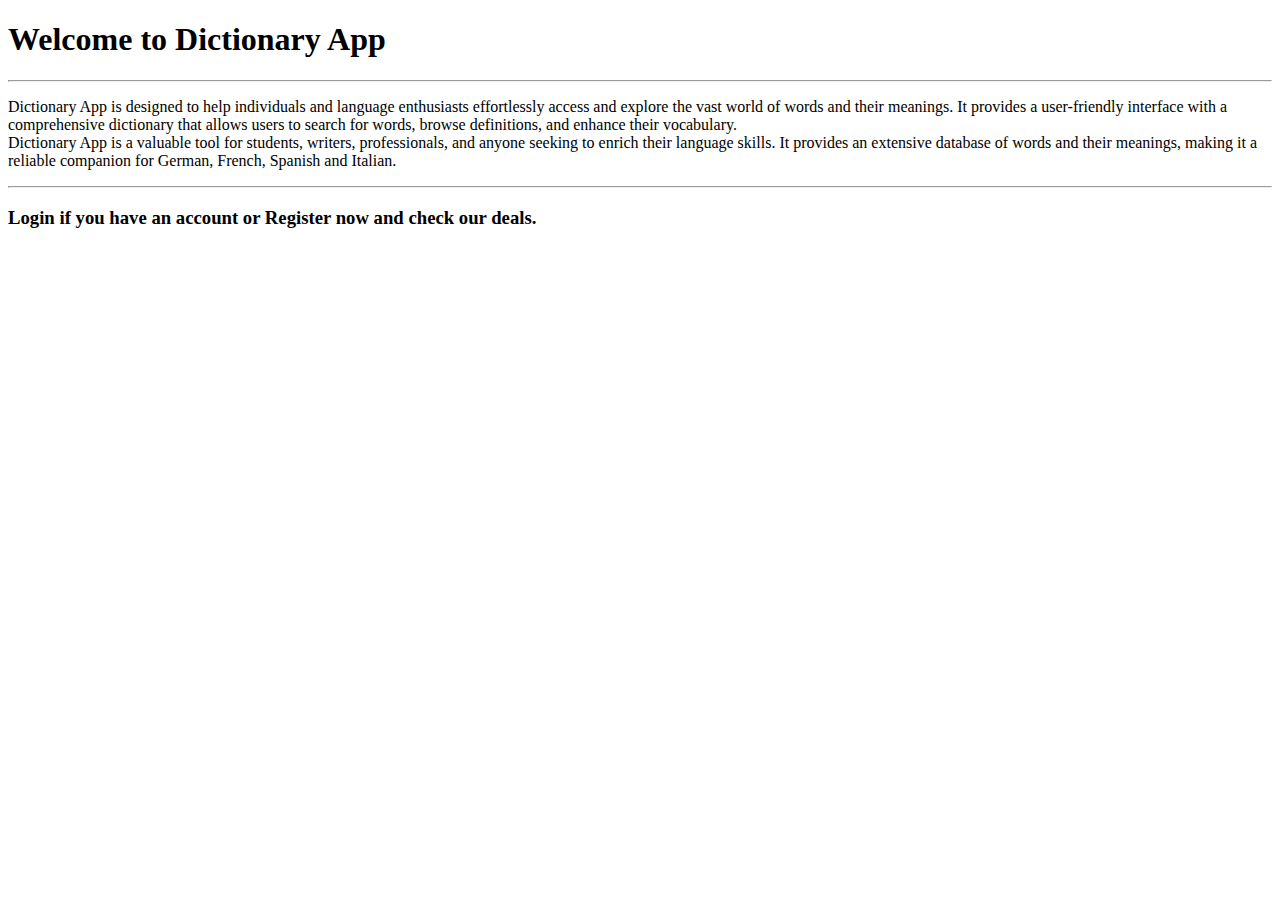
<file: DictionaryApp-Skeleton/src/main/resources/templates/index.html>
<!DOCTYPE html>
<html lang="en" xmlns="http://www.w3.org/1999/xhtml"
      xmlns:th="http://www.thymeleaf.org">
<head th:replace="~{fragments/commons::head}"></head>
<body>
<header th:replace="~{fragments/commons::nav}"></header>
<main>
    <div class="container bg-blur rounded mt-5 ">
        <h1>Welcome to Dictionary App</h1>
        <hr class="my-3 bg-white w-50"/>

        <p class="h4">
            Dictionary App is designed to help individuals and language enthusiasts effortlessly access and
            explore the vast world of words and their meanings. It provides a user-friendly interface with a comprehensive
            dictionary that allows users to search for words, browse definitions, and enhance their vocabulary.
<br>
            Dictionary App is a valuable tool for students, writers, professionals, and anyone seeking to enrich their language skills.
            It provides an extensive database of words and their meanings, making it a reliable companion for German, French, Spanish and Italian.</p>
        <hr class="my-3 bg-white w-75"/>

        <h3>
            <a class="text-primary" th:href="@{/users/login}">Login</a>
            if you have an account or
            <a class="text-primary" th:href="@{/users/register}">Register</a>
            now and check our deals.
        </h3>
    </div>
</main>
<footer th:replace="~{fragments/commons::footer}"></footer>
</body>
</html>
</file>
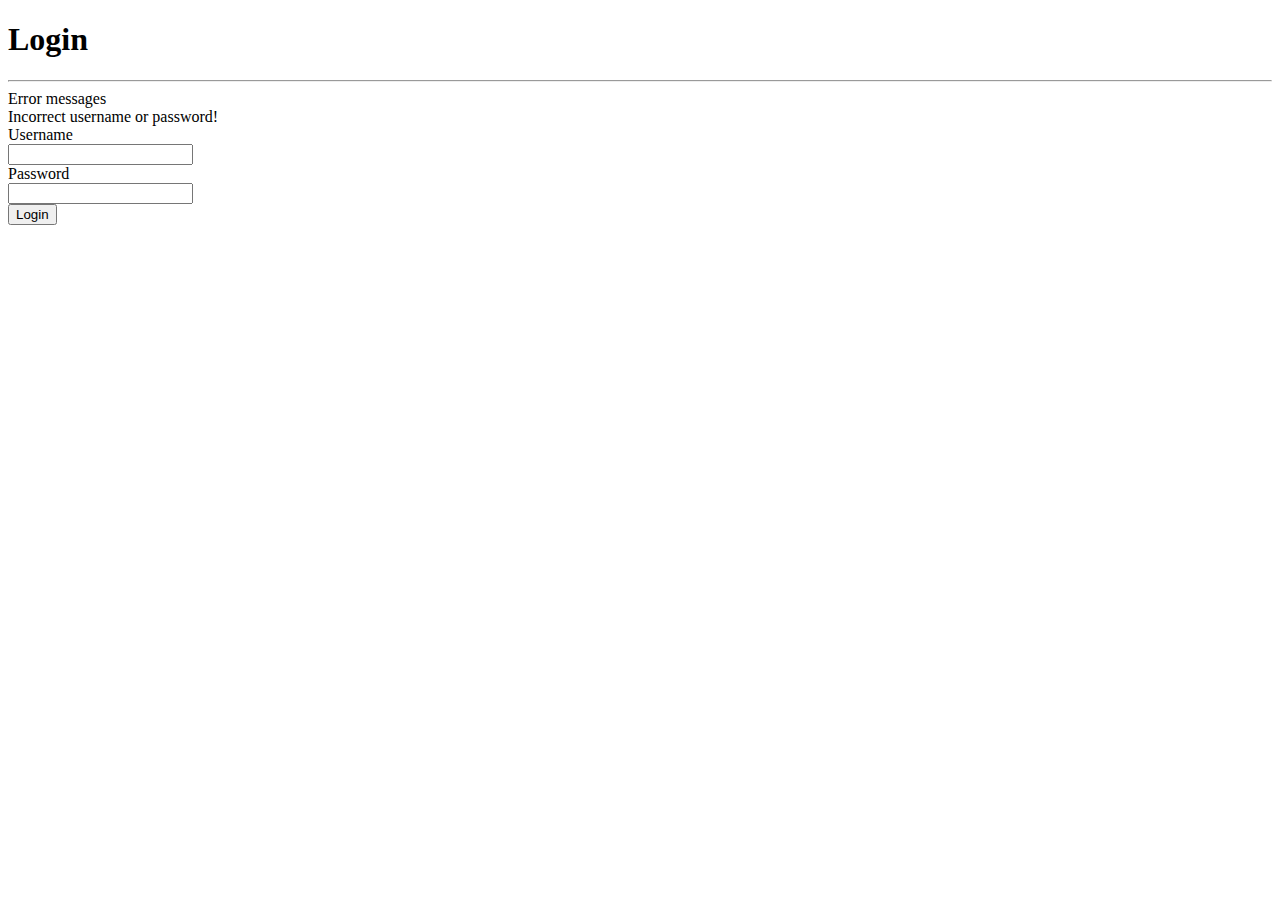
<file: DictionaryApp-Skeleton/src/main/resources/templates/login.html>
<!DOCTYPE html>
<html lang="en" xmlns="http://www.w3.org/1999/xhtml"
      xmlns:th="http://www.thymeleaf.org">
<head th:replace="~{fragments/commons::head}"></head>
<body>
<header th:replace="~{fragments/commons::nav}"></header>
<main>
    <h1 class="text-center mt-2"><span class="badge badge-pill badge-dark">Login</span></h1>
    <hr class="hr-3 w-25 bg-white"/>
    <form class="mx-auto w-25 bg-blur" th:action="@{/users/login}" th:method="POST" th:object="${loginDTO}">

        <!--    Example: Render errors messages with fields.errors - you can make it differently. -->
        <!--    <div th:each="error: ${#fields.errors()}" th:text="${error}" class="text-danger">Error messages</div>-->

        <div th:each="error: ${#fields.errors()}" th:text="${error}" class="text-danger">Error messages</div>
        <div th:if="${notFound}" class="text-danger" >Incorrect username or password!</div>

        <div class="form-group">
            <div class="label-holder text-white d-flex justify-content-center">
                <label for="username" class="h3 mb-2">Username</label>
            </div>
            <input  th:field="*{username}"
                    th:errorclass="is-invalid"
                    type="text"
                    th:class="${#fields.hasErrors('username')} ? 'form-control bg-danger' : 'form-control'"
                    id="username"
                    name="username"/>
        </div>

        <div class="form-group">
            <div class="label-holder text-white d-flex justify-content-center">
                <label for="password" class="h3 mb-2">Password</label>
            </div>
            <input th:field="*{password}"
                   th:class="${#fields.hasErrors('password')} ? 'form-control bg-danger' : 'form-control'"
                   id="password"
                   name="password"/>
        </div>

        <div class="button-holder d-flex justify-content-center">
            <button type="submit" class="btn btn-warning  mb-3">Login</button>
        </div>

    </form>
</main>
<footer th:replace="~{fragments/commons::footer}"></footer>
</body>
</html>
</file>
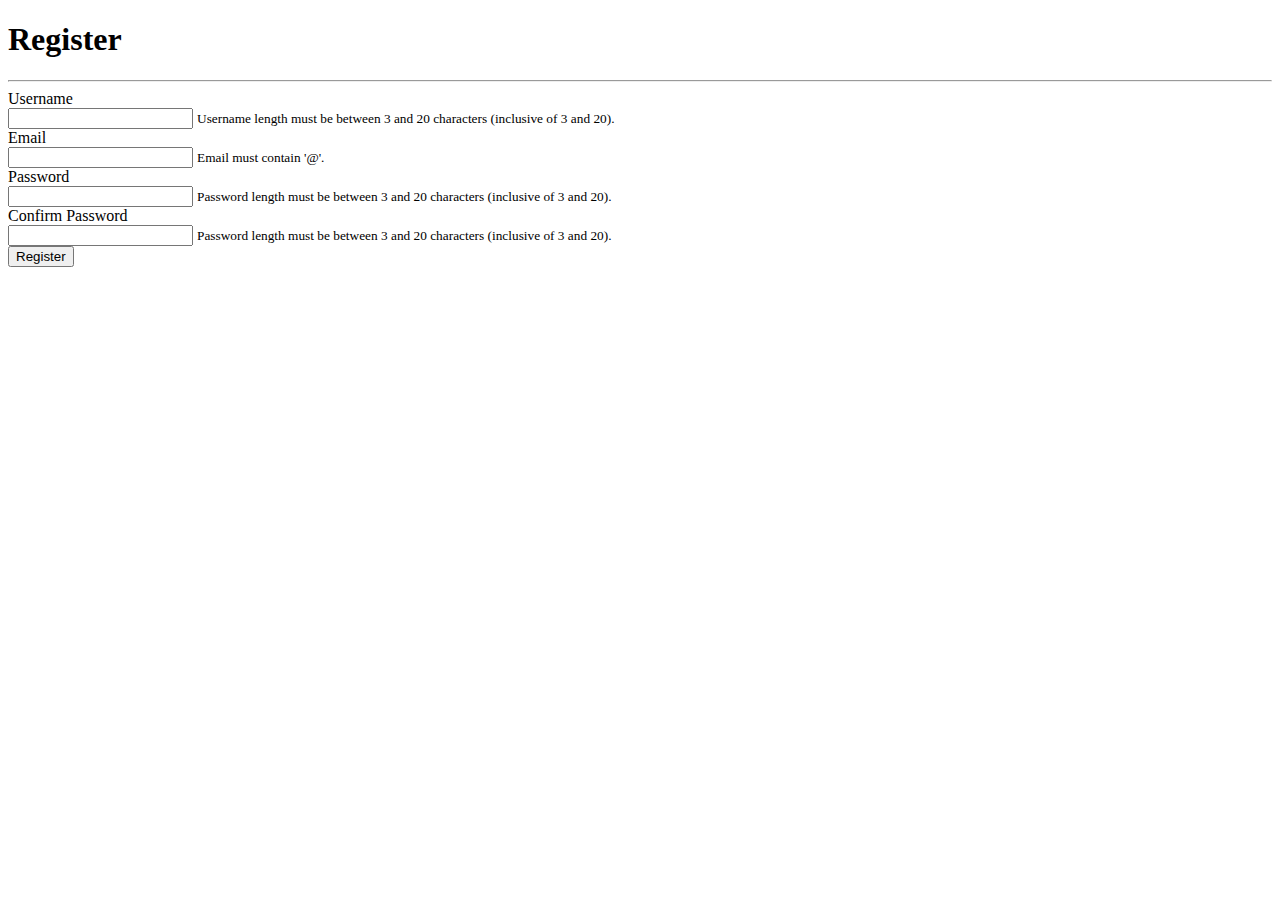
<file: DictionaryApp-Skeleton/src/main/resources/templates/register.html>
<!DOCTYPE html>
<html lang="en" xmlns="http://www.w3.org/1999/xhtml"
      xmlns:th="http://www.thymeleaf.org">
<head th:replace="~{fragments/commons::head}"></head>
<body>
<header th:replace="~{fragments/commons::nav}"></header>
<main>
    <h1 class="text-center mt-2"><span class="badge badge-pill badge-dark">Register</span></h1>
    <hr class="hr-3 w-25 bg-white"/>

    <form class="mx-auto w-25 bg-blur rounded" th:method="POST" th:action="@{/users/register}" th:object="${registerDTO}">

        <div class="form-group">
            <div class="label-holder textCol d-flex justify-content-center">
                <label for="username" class="h4 mb-2 text-white">Username</label>
            </div>

        <!--        Example: Render errors messages with th:errorclass "is-invalid" and class "invalid-feedback" - you can make it differently. -->
        <!--        <input th:field="*{username}" th:errorclass="'is-invalid alert-danger'" type="text" class="form-control"-->
        <!--               id="username" name="username"/>-->
        <!--        <small class="invalid-feedback text-danger">Username error message</small>-->

            <input th:field="*{username}"
                   th:errorclass="'is-invalid bg-danger'"
                   type="text"
                   id="username"
                   class="form-control"
                   name="username"/>
            <small class="invalid-feedback text-danger">Username length must be between 3 and 20 characters (inclusive of 3 and 20).</small>
        </div>

        <div class="form-group">
            <div class="label-holder text-white textCol d-flex justify-content-center">
                <label for="email" class="h4 mb-2">Email</label>
            </div>
            <input th:field="*{email}"
                   th:errorclass="'is-invalid bg-danger'"
                   type="text"
                   class="form-control"
                   id="email"
                   name="email"/>
            <small class="invalid-feedback text-danger">Email must contain '@'.</small>
        </div>

        <div class="form-group">
            <div class="label-holder text-white textCol d-flex justify-content-center">
                <label for="password" class="h4 mb-2">Password</label>
            </div>
            <input th:field="*{password}"
                   th:errorclass="'is-invalid bg-danger'"
                   type="password"
                   class="form-control"
                   id="password"
                   name="password"/>
            <small class="invalid-feedback text-danger">Password length must be between 3 and 20 characters (inclusive of 3 and 20).</small>
        </div>

        <div class="form-group">
            <div class="label-holder text-white textCol d-flex justify-content-center">
                <label for="confirmPassword" class="h4 mb-2">Confirm Password</label>
            </div>
            <input th:field="*{confirmPassword}"
                   th:errorclass="'is-invalid bg-danger'"
                   type="password"
                   class="form-control"
                   id="confirmPassword"
                   name="confirmPassword"/>
            <small class="invalid-feedback text-danger">Password length must be between 3 and 20 characters (inclusive of 3 and 20).</small>
        </div>

        <div class="button-holder d-flex justify-content-center">
            <button type="submit" class="btn btn-warning  mb-3" value="Register">Register</button>
        </div>

    </form>
</main>
<footer th:replace="~{fragments/commons::footer}"></footer>
</body>
</html>
</file>
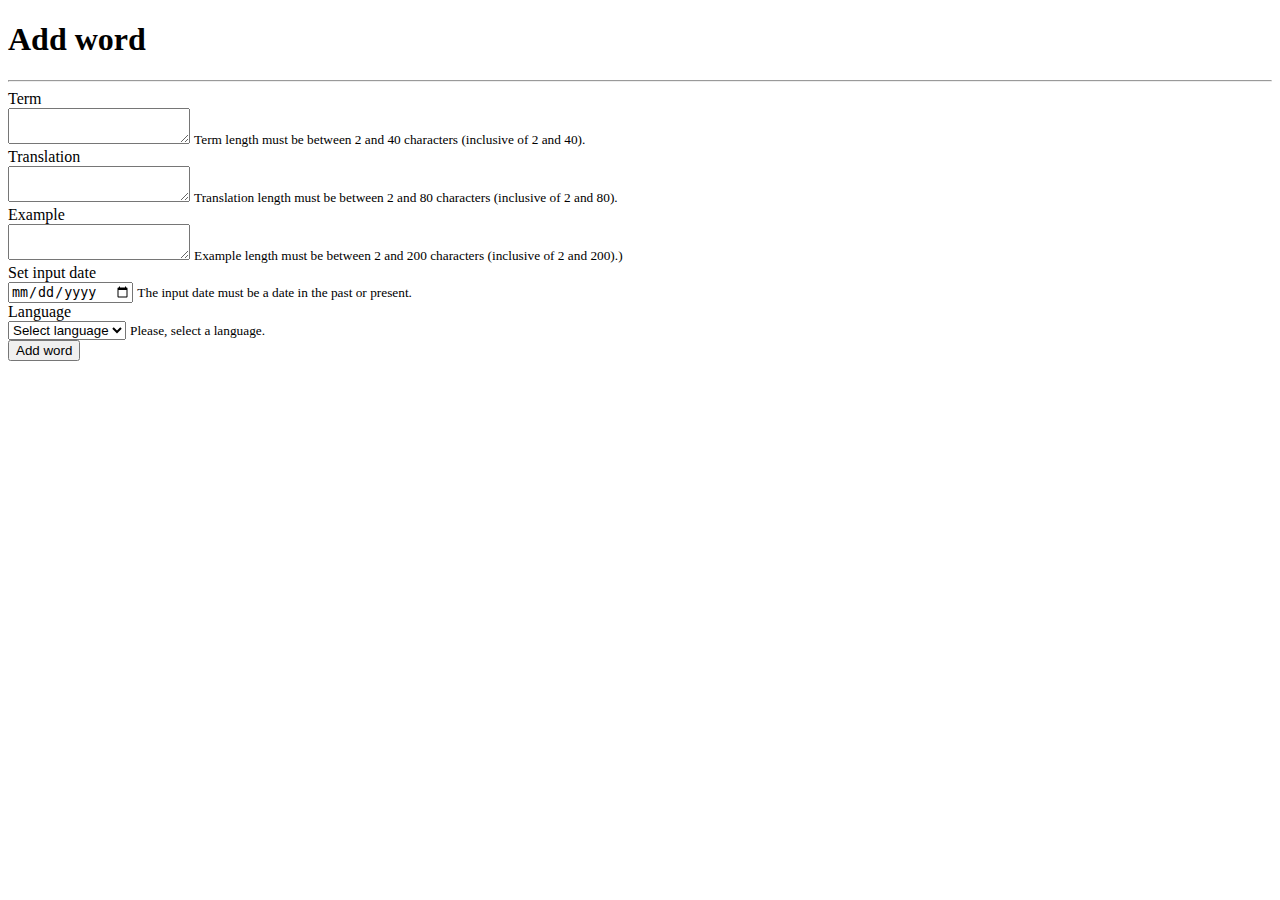
<file: DictionaryApp-Skeleton/src/main/resources/templates/word-add.html>
<!DOCTYPE html>
<html lang="en" xmlns="http://www.w3.org/1999/xhtml"
      xmlns:th="http://www.thymeleaf.org">
<head th:replace="~{fragments/commons::head}"></head>
<body>
<header th:replace="~{fragments/commons::nav}"></header>
<main>
    <h1 class="text-center mt-2"><span class="badge badge-pill badge-dark">Add word</span></h1>
    <hr class="hr-3 w-25 bg-white"/>

    <form class="mx-auto w-25 bg-blur rounded" th:method="POST" th:action="@{/words/add-word}"
          th:object="${addWordDTO}">

        <div class="form-group">
            <div class="label-holder text-white textCol d-flex justify-content-center">
                <label for="term" class="h4 mb-2">Term</label>
            </div>
            <textarea th:field="*{term}"
                      th:errorclass="'is-invalid bg-danger'"
                      type="text"
                      class="form-control"
                      id="term" name="term"></textarea>
            <small class="invalid-feedback text-danger ">Term length must be between 2 and 40 characters (inclusive of 2 and 40).</small>
        </div>

        <div class="form-group">
            <div class="label-holder text-white textCol d-flex justify-content-center">
                <label for="translation" class="h4 mb-2">Translation</label>
            </div>
            <textarea th:field="*{translation}"
                      th:errorclass="'is-invalid bg-danger'"
                      type="text" class="form-control" id="translation" name="translation"></textarea>
            <small class="invalid-feedback text-danger">Translation length must be between 2 and 80 characters (inclusive of 2 and 80).</small>
        </div>

        <div class="form-group">
            <div class="label-holder text-white textCol d-flex justify-content-center">
                <label for="example" class="h4 mb-2">Example</label>
            </div>
            <textarea th:field="*{example}"
                      th:errorclass="'is-invalid bg-danger'"
                      type="text" class="form-control" id="example" name="example"></textarea>
            <small class="invalid-feedback text-danger">Example length must be between 2 and 200 characters (inclusive of 2 and 200).)</small>
        </div>

        <div class="form-group">
            <div class="label-holder text-white textCol d-flex justify-content-center">
                <label for="inputDate" class="h4 mb-2">Set input date</label>
            </div>
            <input th:field="*{inputDate}"
                   th:errorclass="'is-invalid bg-danger'"
                   type="date"
                   class="form-control"
                   id="inputDate"
                   name="inputDate"/>
            <small class="invalid-feedback text-danger">The input date must be a date in the past or present.</small>
        </div>

        <div class="form-group">
            <div class="text-white label-holder d-flex justify-content-center">
                <label for="language" class="h4 mb-2">Language</label>
            </div>
            <select th:field="*{language}"
                    th:errorclass="'is-invalid bg-danger'"
                    class="browser-default custom-select" id="language" name="language">
                <option  value="">Select language</option>
                <option th:each="l : ${T(com.dictionaryapp.model.enums.LanguageNameENUM).values()}"
                        th:text="${l}"
                        th:value="${l}"
                        value="GERMAN">German</option>

            </select>

            <small class="invalid-feedback text-danger">Please, select a language.</small>
        </div>

        <div class="button-holder d-flex justify-content-center">
            <button type="submit" class="btn btn-warning  mb-3" value="Register">Add word</button>
        </div>

    </form>
</main>
<footer th:replace="~{fragments/commons::footer}"></footer>
</body>
</html>
</file>
